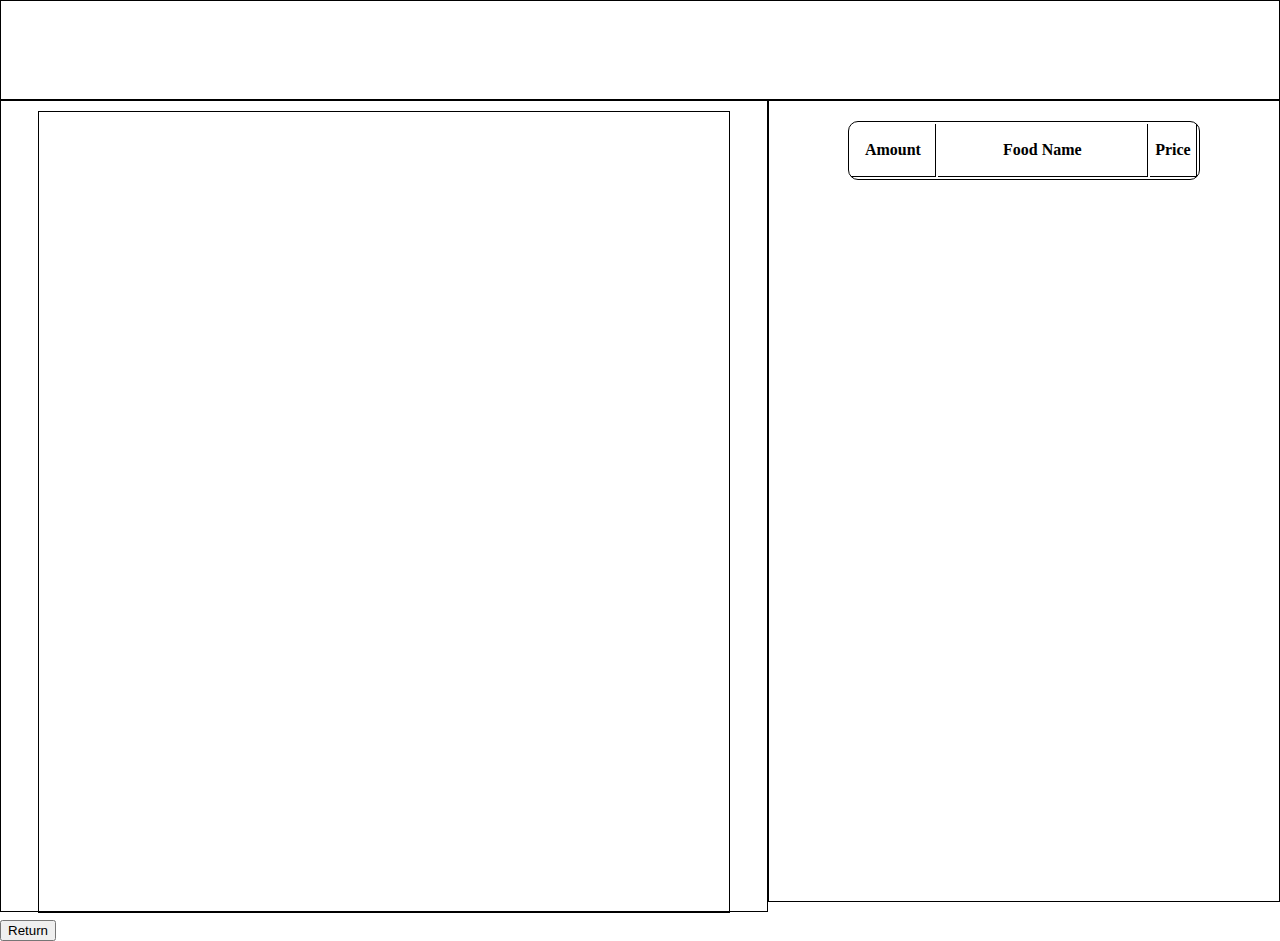
<file: FinishOrder.html>
<!DOCTYPE html>
<html lang="en">
<head>
    <meta charset="UTF-8">
    <meta http-equiv="X-UA-Compatible" content="IE=edge">
    <meta name="viewport" content="width=device-width, initial-scale=1.0">
    <title>Finish order</title>
    <script src="FinishOrderScript.js" defer></script>
    <link href="FinishOrderStyle.css" rel="stylesheet">
</head>
<body>
    <div class="grid-container">
        <div class="header"> </div>
        <div class="information-area"> 
            <div class="information">
                    
            </div>
        </div>
        <div class="receipt-area">
            <div class="receipt"> 
                <table class="receipt-table"></table>
            </div>
        </div>
        </div>
    </div>
    <button id="ReturnBtn" onclick="ReturnToIndex()">Return</button>
</body>
</html>
</file>
<file: FinishOrderStyle.css>
body{
    margin: 0px;
    padding: 0px;
}

.grid-container{
    display: grid;
    grid-template-columns: repeat(5, 1fr);
    grid-template-rows: 100px auto 1fr;
    grid-column-gap: 0px;
    grid-row-gap: 0px;
    height: 100vh;
    margin: 0px;
}

.header{
    grid-area: 1 / 1 / 2 / 6; 
    border: 1px solid #000;
}

.information-area{
    grid-area: 2 / 1 / 6 / 4; 
    border: 1px solid #000;
    height: 100%;
    padding-top: 10px;
}

.receipt-area{
    grid-area: 2 / 4 / 6 / 6; 
    border: 1px solid #000;
    height: 100%;
}

.receipt{ 
    width: 68.5%;
    min-height: auto;
    margin: 20px auto 0px;
    border: 1px solid #000;
    border-radius: 10px;
    min-width: 225px;
}

.receipt-table{
    margin: 0px auto 0px;
}

#total-price{
    margin: 2%;
}

th{
    border-right: 1px solid #000;
    border-bottom: 1px solid #000;
    height: 50px;
}

th:first-child{
    width: 20%;

}
th:nth-child(2){
    width: 50%;
}
th:last-child{
    width: 10%;
}

td{
    border-right: 1px solid #000;
    border-bottom: 1px solid #000;  
    height: 30px;
}
td:first-child{
    width: 20%;
}
td:nth-child(2){
    width: 60%;
}
td:last-child{
    width: 20%;
}


.information{
    border: 1px solid #000;
    height: 100%;   
    width: 90%;
    margin: 0px auto 0px;
}



#ReturnBtn{
    margin-top: 20px;
}
</file>
